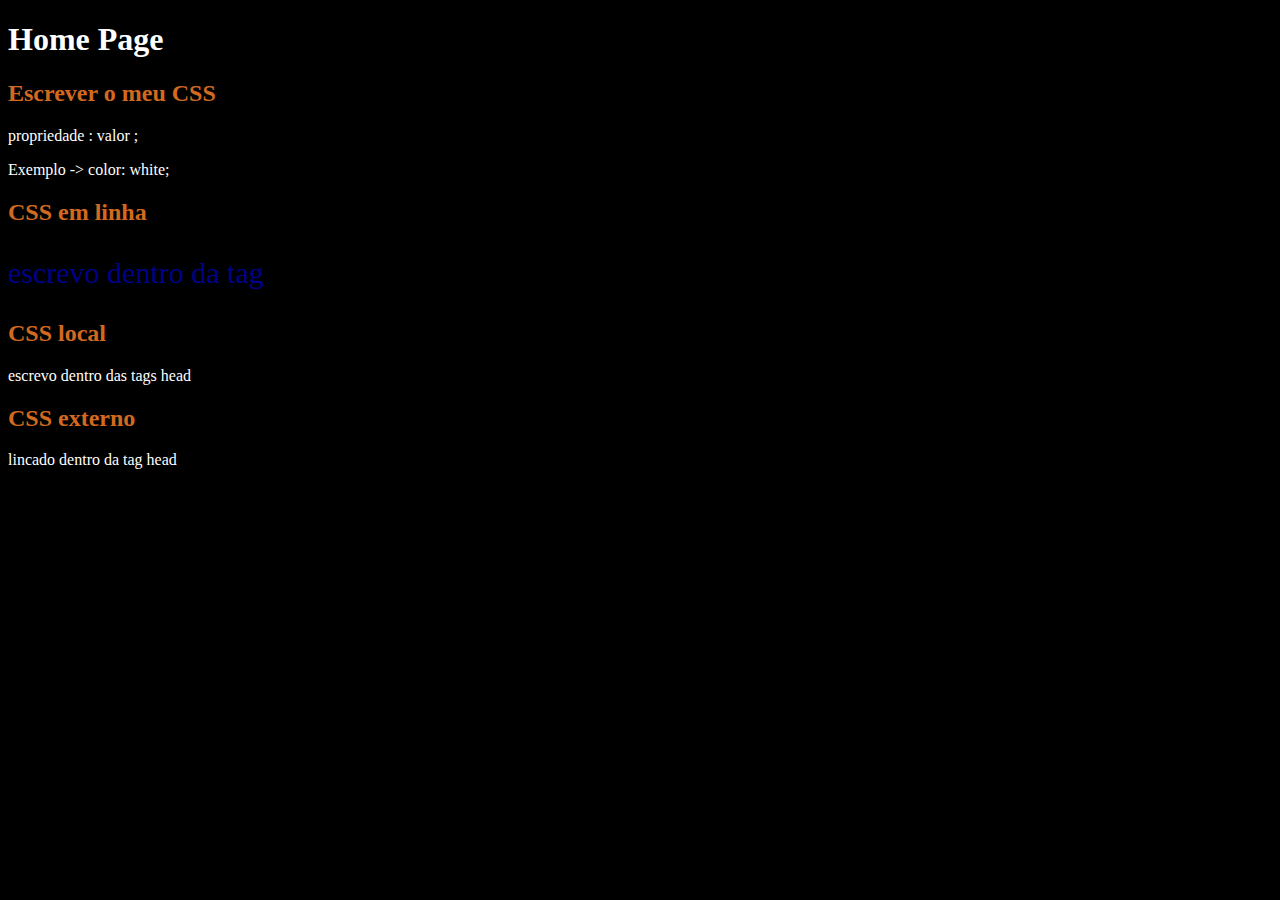
<file: index.html>
<!DOCTYPE html>
<html lang="en">
<head>
    <meta charset="UTF-8">
    <meta name="viewport" content="width=device-width, initial-scale=1.0">
    <title>Home</title>
    <link rel="stylesheet" href="css/style.css">
</head>
<body>
    <h1>Home Page</h1>

    <h2>Escrever o meu CSS</h2>
    <p> propriedade : valor ;</p>
    <p> Exemplo -> color: white; </p>

    <h2>CSS em linha</h2>
    <p style="color: darkblue; font-size: 30px;"> escrevo dentro da tag </p>

    <h2>CSS local</h2>
    <p>escrevo dentro das tags head</p>

    <h2>CSS externo</h2>
    <p>lincado dentro da tag head</p>
</body>
</html>
</file>
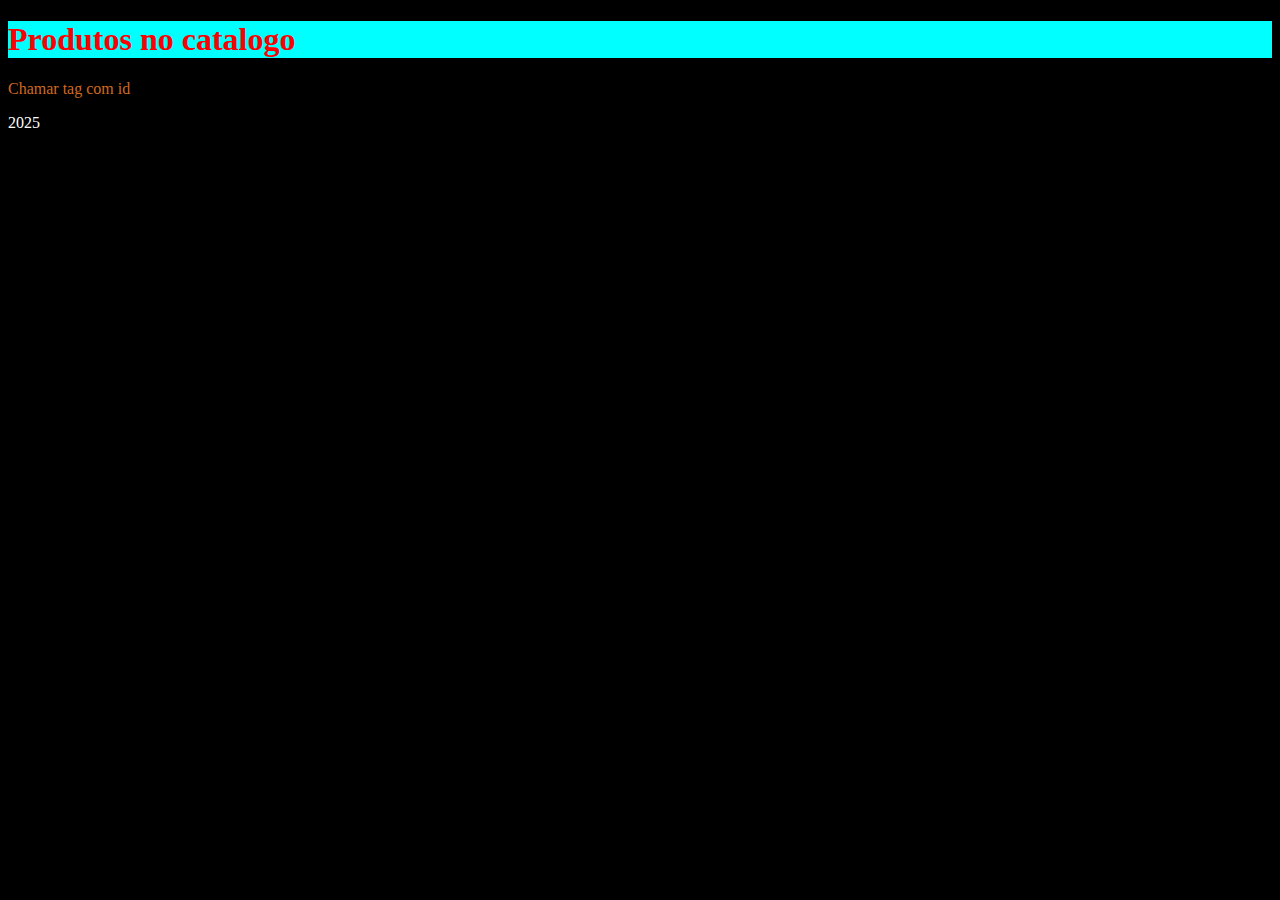
<file: html/produto.html>
<!DOCTYPE html>
<html lang="en">
<head>
    <meta charset="UTF-8">
    <meta name="viewport" content="width=device-width, initial-scale=1.0">
    <title>Produtos</title>
    <link rel="stylesheet" href="../css/style.css">
</head>
<body>
    <div class="topo">
        <h1 class="texto-vermelho">Produtos no catalogo</h1>
    </div>

    <div class="conteudo">
        <p id="paragrafo">Chamar tag com id</p>
    </div>

    <div class="rodape">
        <p>2025</p>
    </div>

</body>
</html>
</file>
<file: css/style.css>
/* comentario */ 
h2{
    color: chocolate;
}
body{
    background-color: black; 
    color: white;
}

.texto-vermelho{
    color: red;
}

#paragrafo{
    color:chocolate;
}

.topo{
    background-color: aqua;
}
</file>
